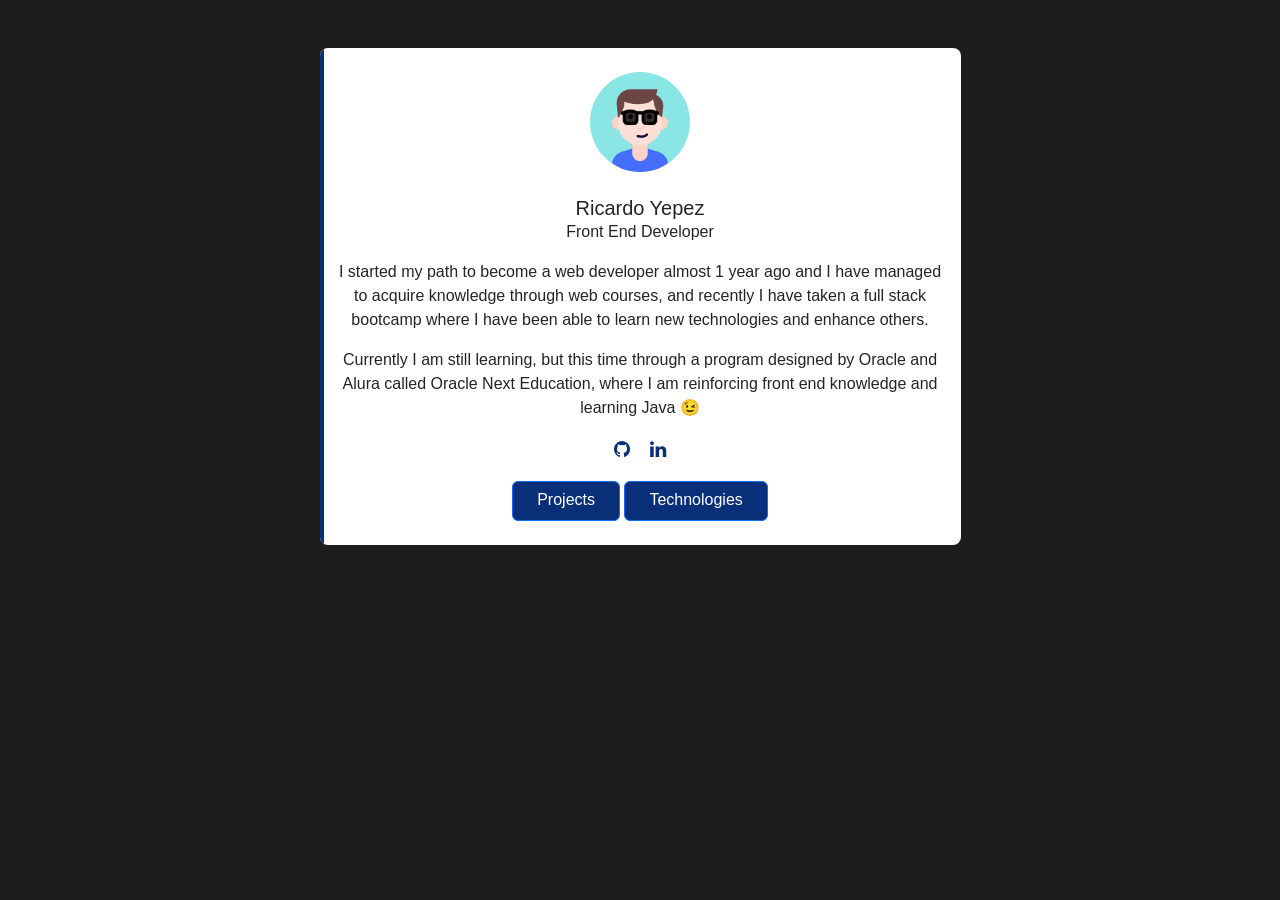
<file: index.html>
<!DOCTYPE html>
<html lang="en">
  <head>
    <meta charset="UTF-8" />
    <meta http-equiv="X-UA-Compatible" content="IE=edge" />
    <meta name="viewport" content="width=device-width, initial-scale=1.0" />
    <link
      href="https://cdn.jsdelivr.net/npm/bootstrap@5.0.2/dist/css/bootstrap.min.css"
      rel="stylesheet"
      integrity="sha384-EVSTQN3/azprG1Anm3QDgpJLIm9Nao0Yz1ztcQTwFspd3yD65VohhpuuCOmLASjC"
      crossorigin="anonymous"
    />
    <title>Ricardo Yepez - Home</title>
    <link href="assets/img/favicon.png" rel="icon" />
    <link href="assets/css/about.css" rel="stylesheet" />

    <link
      href="https://fonts.googleapis.com/icon?family=Material+Icons"
      rel="stylesheet"
    />
    <link
      rel="stylesheet"
      href="https://maxcdn.bootstrapcdn.com/font-awesome/4.4.0/css/font-awesome.min.css"
    />
  </head>
  <body>
        <div class="container mt-5">
        <div class="row d-flex justify-content-center">
            <div class="col-md-7">
            <div class="card p-3 py-4">
                <div class="text-center">
                <img
                    src="/assets/img/avatar.png"
                    width="100"
                    class="rounded-circle"
                />
                </div>

                <div class="text-center mt-3">
                
                <h5 class="mt-2 mb-0">Ricardo Yepez</h5>
                <span>Front End Developer</span>

                <div class=" mt-3">
                    <p>
                    I started my path to become a web developer almost 1 year ago
                    and I have managed to acquire knowledge through web courses,
                    and recently I have taken a full stack bootcamp where I have
                    been able to learn new technologies and enhance others.
                    </p>

                    <p>
                        Currently I am still learning, but this time through a program designed by Oracle and Alura called Oracle Next Education, where I am reinforcing front end knowledge and learning Java 😉
                    </p>
                </div>

                <ul class="social-list">
                    <li><a
                        href="https://github.com/ricardoyepezz/"
                        target="_blank"
                    >
                        <i class="fa fa-github"></i>
                    </a></li>
                    <li><a
                        href="https://www.linkedin.com/in/ricardoyepez/"
                        target="_blank"
                    >
                        <i class="fa fa-linkedin"></i>
                    </a></li>
                </ul>

                <div class="buttons">
                    <a href="projects.html" class="btn btn-outline-primary px-4">Projects</a>
                    <a href="skills.html" class="btn btn-outline-primary px-4">Technologies</a>
                    <!-- <a class="btn btn-primary px-4">Contact</a> -->
                </div>
                </div>
            </div>
            </div>
        </div>
        </div>
  </body>
</html>
</file>
<file: assets/css/about.css>
body {
  background-color: #1d1d1d;
  font-family: "Open Sans", sans-serif;
  display: flex;
  padding: 0;
  justify-content: center;
  align-items: center;
}

.card {
  border: none;
  position: relative;
  overflow: hidden;
  border-radius: 8px;
  cursor: pointer;
}

.card:before {
  content: "";
  position: absolute;
  left: 0;
  top: 0;
  width: 4px;
  height: 100%;
  background-color: #092f79;
  transform: scaleY(1);
  transition: all 0.5s;
  transform-origin: bottom;
}

.card:after {
  content: "";
  position: absolute;
  left: 0;
  top: 0;
  width: 4px;
  height: 100%;
  background-color: #00d4ff;
  transform: scaleY(0);
  transition: all 0.5s;
  transform-origin: bottom;
}

.card:hover::after {
  transform: scaleY(1);
}

.fonts {
  font-size: 11px;
}

.social-list {
  display: flex;
  list-style: none;
  justify-content: center;
  padding: 0;
}

.social-list li a {
  padding: 10px;
  color: #092f79;
  font-size: 19px;
}

.buttons a {
  color: white;
  height: 40px;
  background-color: #092f79;
}

.buttons a:hover {
  border: none;
  color: #fff;
  height: 40px;
  background-color: #00d4ff;
}
</file>
